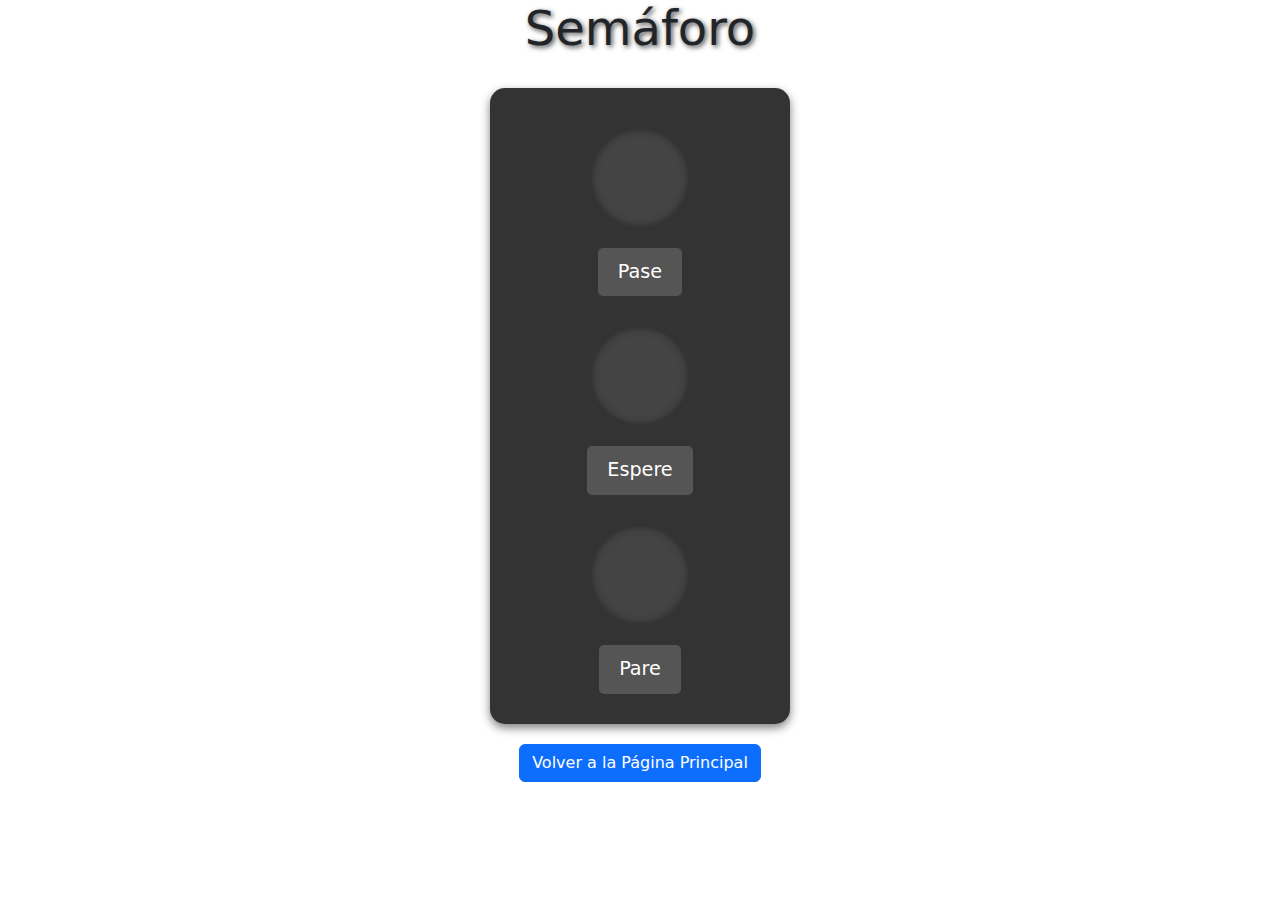
<file: semaforo.html>
<!DOCTYPE html>
<html lang="es">

<head>
    <meta charset="UTF-8">
    <meta name="viewport" content="width=device-width, initial-scale=1.0">
    <meta name="keywords" content="gestión, sistemas, quinto">
    <title>Semáforo</title>
    <link href="https://cdn.jsdelivr.net/npm/bootstrap@5.3.3/dist/css/bootstrap.min.css" rel="stylesheet" integrity="sha384-QWTKZyjpPEjISv5WaRU9OFeRpok6YctnYmDr5pNlyT2bRjXh0JMhjY6hW+ALEwIH" crossorigin="anonymous">
    <link rel="stylesheet" href="diseno.css">
</head>

<body>
    <header>
        <h1>Semáforo</h1>
    </header>

    <div class="semaforo">
        <div class="status" id="color1">
            <div class="circle"></div>
            <button onclick="cambiarColor('color1', 'green', 'color2', 'color3')">Pase</button>
        </div>

        <div class="status" id="color2">
            <div class="circle"></div>
            <button onclick="cambiarColor('color2', 'orange', 'color1', 'color3')">Espere</button>
        </div>

        <div class="status" id="color3">
            <div class="circle"></div>
            <button onclick="cambiarColor('color3', 'red', 'color1', 'color2')">Pare</button>
        </div>
    </div>

    <div class="btn-container">
        <button class="btn btn-primary" onclick="window.location.href='index.html'">Volver a la Página Principal</button>
    </div>

    <script src="https://cdn.jsdelivr.net/npm/bootstrap@5.3.3/dist/js/bootstrap.bundle.min.js" integrity="sha384-YvpcrYf0tY3lHB60NNkmXc5s9fDVZLESaAA55NDzOxhy9GkcIdslK1eN7N6jIeHz" crossorigin="anonymous"></script>
    <script>
        function cambiarColor(idElemento, color, idOtroElemento, otro) {
            const current = document.getElementById(idElemento).querySelector('.circle');
            current.style.backgroundColor = color;

            const other1 = document.getElementById(idOtroElemento).querySelector('.circle');
            other1.style.backgroundColor = "";

            const other2 = document.getElementById(otro).querySelector('.circle');
            other2.style.backgroundColor = "";
        }
    </script>
</body>

</html>
</file>
<file: diseno.css>
body {
    text-align: center;
}

header h1 {
    font-size: 3rem;
    margin-bottom: 30px;
    text-shadow: 2px 2px 5px rgba(0, 0, 0, 0.7);
}

.semaforo {
    display: flex;
    flex-direction: column;
    align-items: center;
    gap: 20px;
    margin: auto;
    padding: 30px;
    background: #333;
    border-radius: 15px;
    width: 300px;
    box-shadow: 0 4px 10px rgba(0, 0, 0, 0.5);
}

.circle {
    width: 100px;
    height: 100px;
    margin: 10px auto;
    border-radius: 50%;
    background-color: #444;
    transition: background-color 0.5s;
    box-shadow: inset 0 0 10px rgba(0, 0, 0, 0.5);
}

button {
    background-color: #555;
    border: none;
    padding: 10px 20px;
    border-radius: 5px;
    color: white;
    font-size: 1.2rem;
    cursor: pointer;
    transition: background-color 0.3s;
}

button:hover {
    background-color: #777;
}

.status {
    display: flex;
    flex-direction: column;
    align-items: center;
    gap: 10px;
}

.btn-container {
    margin-top: 20px;
}
</file>
